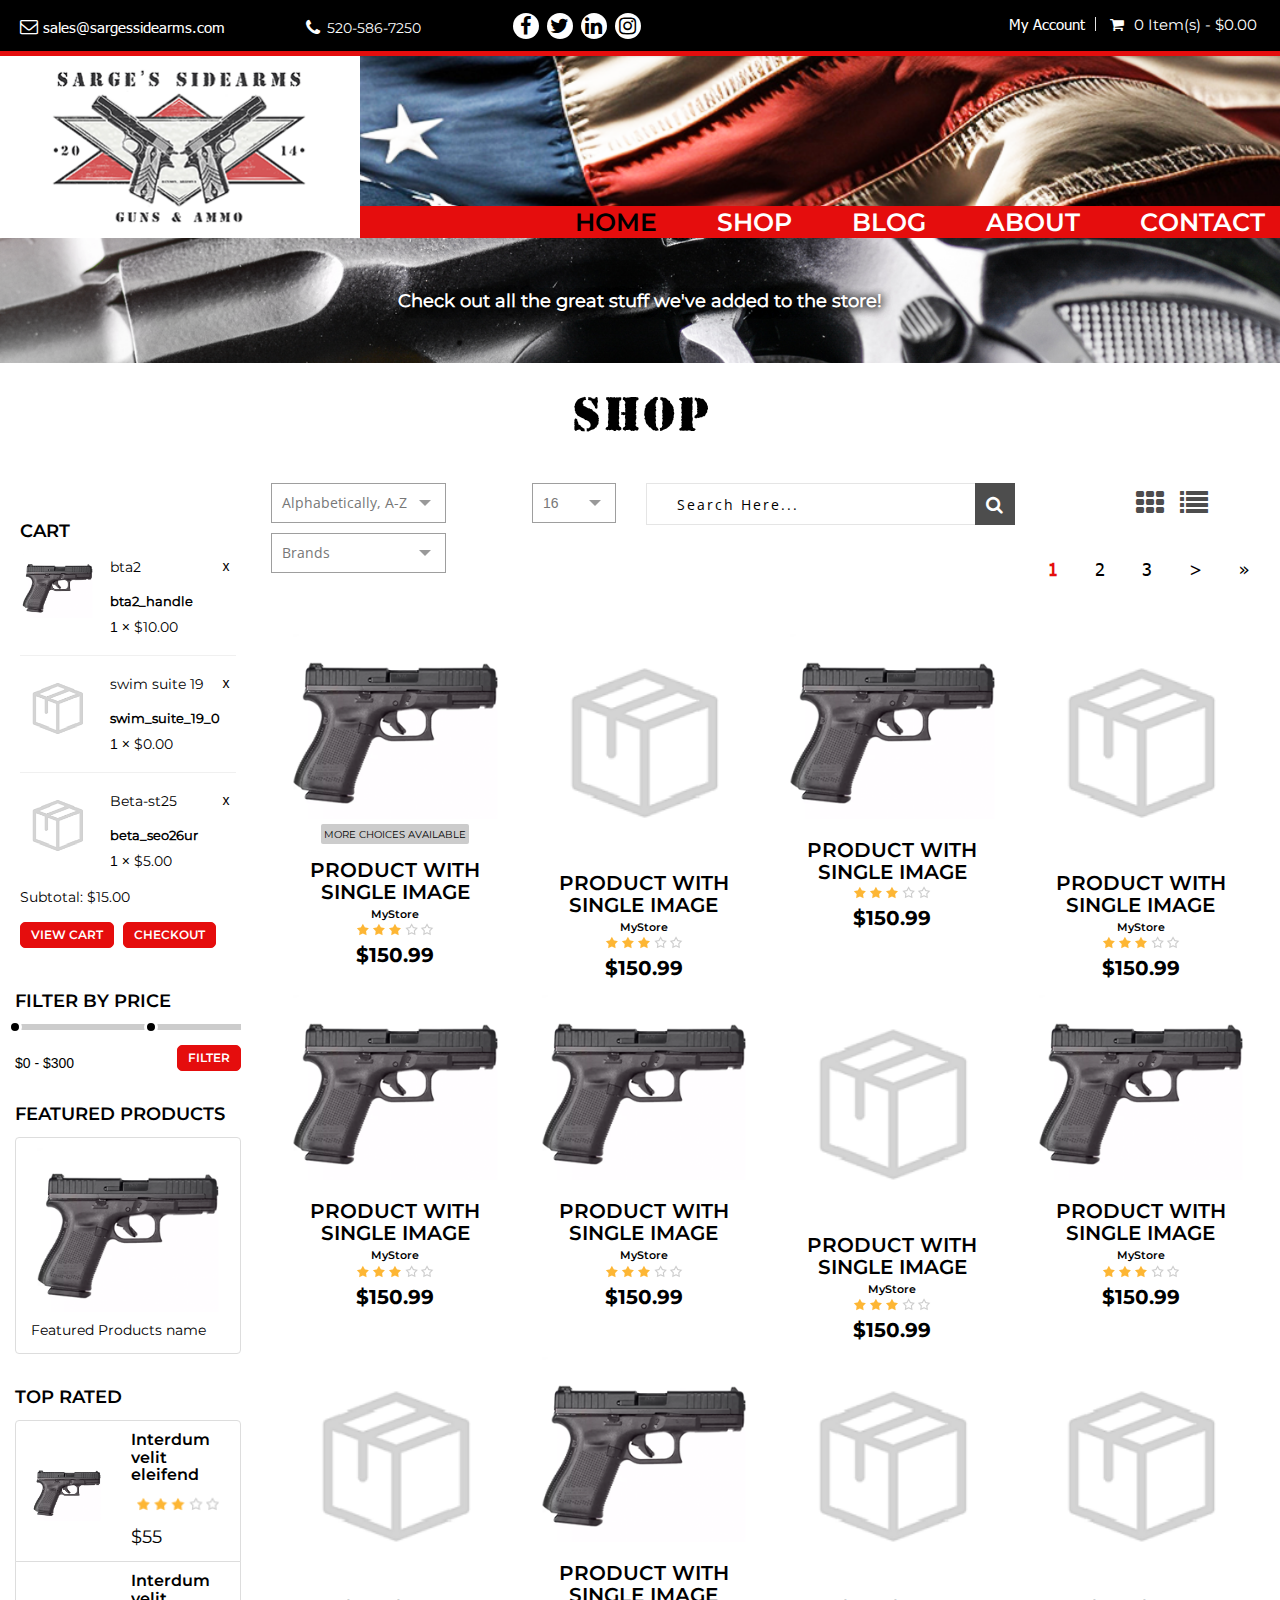
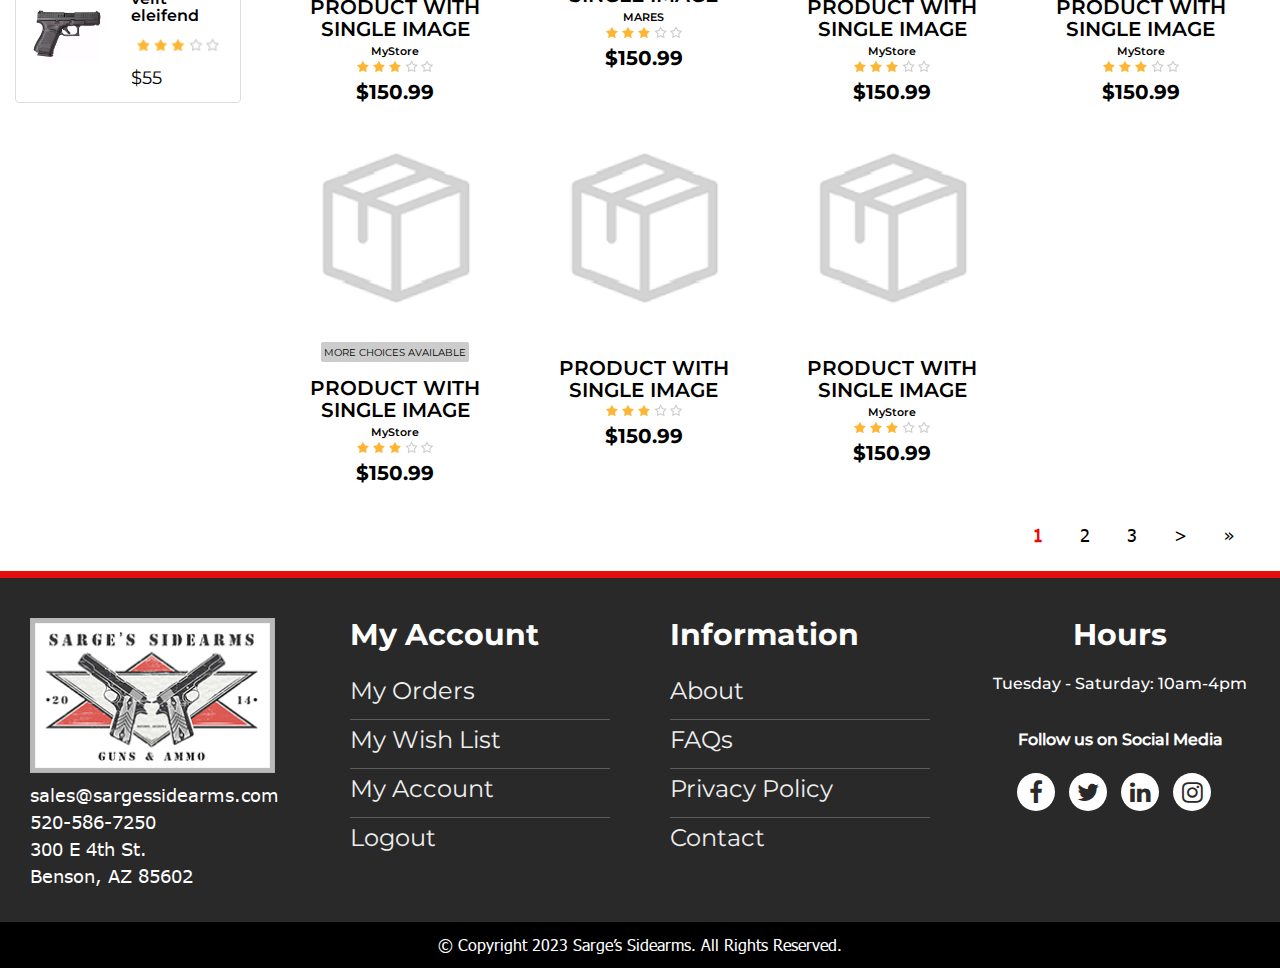
<file: shop.html>
<!DOCTYPE html>
<html lang="en">

<head>
    <meta charset="utf-8">
    <meta http-equiv="X-UA-Compatible" content="IE=edge">
    <meta name="viewport" content="width=device-width, initial-scale=1">
    <meta name="description" content="">
    <meta name="keywords" content="">
    <title>Sarge’s Sidearms</title>
    <link rel="shortcut icon" href="img/favicon.png">
    <link type="text/css" rel="stylesheet" href="css/font-awesome.min.css">
    <link type="text/css" rel="stylesheet" href="css/bootstrap.min.css">
    <link type="text/css" rel="stylesheet" href="css/owl.carousel.css">
    <link type="text/css" rel="stylesheet" href="css/magnific-popup.css">
    <link type="text/css" rel="stylesheet" href="css/main.css">
    <link type="text/css" rel="stylesheet" href="css/theme1.css">
    <!-- CSS media queries -->
    <link type="text/css" rel="stylesheet" href="css/media-queries.css">
    <link href="js/smMenu/jquery.smartmenus.bootstrap.css" rel="stylesheet">
    <link href="css/smartnav.css" rel="stylesheet">
    <link href="css/customStyles.css" rel="stylesheet">
    <link rel="stylesheet" type="text/css" href="css/lightbox.css" />
    <link href="https://stackpath.bootstrapcdn.com/font-awesome/4.7.0/css/font-awesome.min.css" rel="stylesheet">
    <!-- HTML5 shim and Respond.js for IE8 support of HTML5 elements and media queries -->
    <!-- WARNING: Respond.js doesn't work if you view the page via file:// -->
    <!--[if lt IE 9]>
         <script src="https://oss.maxcdn.com/html5shiv/3.7.3/html5shiv.min.js"></script>
         <script src="https://oss.maxcdn.com/respond/1.4.2/respond.min.js"></script>
      <![endif]-->
    <link href="https://fonts.googleapis.com/css?family=Open+Sans&display=swap" rel="stylesheet">
    <link rel="preconnect" href="https://fonts.gstatic.com">
    <link href="https://fonts.googleapis.com/css2?family=Roboto+Slab:wght@400;700&display=swap" rel="stylesheet">
    <link rel="stylesheet" href="css/custom__sargesidearms_stylesheet.css">
</head>

<body class="products">


    <div id="wrapper" class="main-wrapper">
        <!-- 
            Navigation
            ==================================== -->
        <header id="head" class="sticky-header">
            <div class="header-top primary">
                <div class="container">
                    <div class="row">
                        <div class="col-lg-8 col-md-8 col-sm-8 col-xs-12">
                            <div class="row">
                                <div class="col-xs-12 col-md-4 pull-left quick-contact">
                                    <i class="fa fa-envelope-o"></i>
                                    <p><span></span><a
                                            href="mailto:sales@sargessidearms.com">sales@sargessidearms.com</a>
                                    </p>
                                </div>
                                <div class="col-xs-12 col-md-3 pull-left quick-contact phone">
                                    <i class="fa fa-phone"></i>
                                    <p><span>520-586-7250</span></p>
                                </div>
                                <div class="col-xs-12 col-md-4 pull-left socialkt" id="social">
                                    <ul class="pull-left social-links text-center">
                                        <li><a href="#"><i class="fa fa-facebook"></i></a></li>
                                        <li><a href="#"><i class="fa fa-twitter"></i></a></li>
                                        <li><a href="#"><i class="fa fa-linkedin"></i></a></li>
                                        <li><a href="#"><i class="fa fa-instagram"></i></a></li>
                                    </ul>
                                </div>
                            </div>
                        </div>
                        <div class="col-xs-12 col-sm-4 col-md-4 col-lg-4 topRight">
                            <nav class="top-nav dropdown type2">
                                <ul class="text-right">
                                    <li class="myacc">
                                        <a href="#">My Account</a>
                                        <ul class="submenu text-left">
                                            <li><a href="#" data-toggle="modal" data-target="#myModal">Register <span><i
                                                            class="fa fa-edit"></i></span></a></li>
                                            <li><a href="#">Login <span><i class="fa fa-lock"></i></span></a></li>
                                        </ul>
                                    </li>
                                    <li class="cart cartWidgetInner">
                                        <a href="#">
                                            <i class="fa fa-shopping-cart"></i>&nbsp;
                                            <!-- <span>3 item(s) - $1875.00</span>  -->
                                            <span>0 Item(s) - $0.00</span>
                                        </a>
                                        <ul class="submenu product_list_widget text-left">
                                            <!-- .product item -->
                                            <li>
                                                <a href="#" class="thumb">
                                                    <img src="img/product-1.png" alt="">
                                                </a>
                                                <div class="pdDesc">
                                                    <a href="#">Cool Item 1</a>
                                                    <a href="#" class="remove">x</a>
                                                    <div class="variation">
                                                        <strong>Size :</strong> <span>Small</span>
                                                    </div>
                                                    <span class="quantity">1 × <span
                                                            class="amount">$625.00</span></span>
                                                </div>
                                            </li>
                                            <li>
                                                <a href="#" class="thumb">
                                                    <img src="img/product-1.png" alt="">
                                                </a>
                                                <div class="pdDesc">
                                                    <a href="#">Cool Item 1</a>
                                                    <a href="#" class="remove">x</a>
                                                    <div class="variation">
                                                        <strong>Size :</strong> <span>Small</span>
                                                    </div>
                                                    <span class="quantity">1 × <span
                                                            class="amount">$625.00</span></span>
                                                </div>
                                            </li>
                                            <li>
                                                <a href="#" class="thumb">
                                                    <img src="img/product-1.png" alt="">
                                                </a>
                                                <div class="pdDesc">
                                                    <a href="#">Cool Item 1</a>
                                                    <a href="#" class="remove">x</a>
                                                    <div class="variation">
                                                        <strong>Size :</strong> <span>Small</span>
                                                    </div>
                                                    <span class="quantity">1 × <span
                                                            class="amount">$625.00</span></span>
                                                </div>
                                            </li>
                                            <!-- // .product item -->
                                            <!-- .product item -->


                                            <!-- // product list -->
                                            <li class="total">
                                                <span>Subtotal: </span>
                                                <span class="amount">&nbsp;$1875.00</span>
                                            </li>
                                            <li class="buttons">
                                                <a href="#" class="btn btn-gold-border">View Cart</a>
                                                <a href="#" class="btn btn-gold-border">Checkout</a>
                                            </li>
                                            <!-- // .product item -->
                                        </ul>
                                    </li>
                                </ul>
                            </nav>
                        </div>
                    </div>
                </div>
            </div>

            <div class="row HeaderMenu">
                <div class="col-xs-12">
                    <!--Start nav-->
                    <div class="navbar-default" role="navigation">
                        <div class="container">
                            <div class="navbar-header">
                                <button type="button" class="navbar-toggle" data-toggle="collapse"
                                    data-target=".navbar-collapse">
                                    <span class="sr-only">Toggle navigation</span>
                                    <span class="icon-bar"></span>
                                    <span class="icon-bar"></span>
                                    <span class="icon-bar"></span>
                                </button>
                                <a class="navbar-brand" href="index.html">
                                    <img src="img/header_logo.png" alt="Logo">
                                </a>
                            </div>
                            <div class="navbar-collapse collapse">
                                <!-- Left nav -->
                                <ul class="nav navbar-nav navbarRight">
                                    <li><a href="index.html" class="current-active">Home</a> </li>
                                    <li><a href="shop.html">Shop</a></li>
                                    <!-- <li>
                                           <a href="#">Services <span class="caret"></span></a>
                                           <ul class="dropdown-menu">
                                              <li><a href="#">Our Services</a></li>
                                              <li><a href="#">The Simulator</a></li>
                                              <li><a href="#">Parties & Events</a></li>
                                           </ul>
                                        </li> -->
                                    <li><a href="#">Blog</a></li>
                                    <li><a href="about-us.html">About</a></li>
                                    <li><a href="contact.html">Contact</a> </li>
                                </ul>
                                <!--Dropdown Menus UL-->
                            </div>
                            <!--/.nav-collapse -->
                        </div>
                        <!--/.container -->
                    </div> <!-- Main Navbar Div ENDS-->
                </div>
            </div>
        </header>
        <!--
            End Navigation
            ==================================== -->
        <!--
                Home slider
                ==================================== -->
        <div id="slider" class="sitemessage  slider-wrapper relative overflow-hidden slide-overlay clb">
            <div class="col-xs-12 col-sm-12 col-md-12 col-lg-12" id="abovetext">
                <div class="message" id="sitemessage">
                    <p>Check out all the great stuff we've added to the store!</p>
                </div>
            </div>
        </div> <!-- // #start -->
        <!--
                End Home slider
                ==================================== -->
        <!-- // shop breadcrumb -->
        <section class="product-category-page">
            <div class="container">
                <div class="text-center" id="storecat">

                    <h2>Shop</h2>
                </div>
                <div class="row">
                    <div class="col-xs-12 col-sm-4 col-md-3">
                        <div id="secondary" class="widget-area" role="complementary">
                            <!-- .widget -->





                            <aside class="widget cartWidget">
                                <h3 class="widget-title">Cart</h3>
                                <div class="cartWidgetInner">
                                    <ul class="product_list_widget">
                                        <li>
                                            <a href="/products/bta2_handle" class="thumb">
                                                <img src="img/product-1.png" alt="" class="sidebar_img">
                                            </a>
                                            <div class="pdDesc">
                                                <a href="/products/bta2_handle">bta2</a>
                                                <a href="javascript:void(0)"
                                                    onclick="deleteFromCartTop('5d0b5a91-5e90-4055-9dd9-7db9ac1f1040', this)"
                                                    class="remove btn-remove-cart-top">x</a>
                                                <div class="variation">
                                                    <strong>bta2_handle</strong>
                                                </div>
                                                <span class="quantity">1 × <span class="amount">$10.00</span></span>
                                            </div>
                                        </li>
                                        <li>
                                            <a href="/products/swim_suite_19_0" class="thumb">
                                                <img src="img/no-product.png" alt="" class="sidebar_img">
                                            </a>
                                            <div class="pdDesc">
                                                <a href="/products/swim_suite_19_0">swim suite 19</a>
                                                <a href="javascript:void(0)"
                                                    onclick="deleteFromCartTop('5ceb9f05-c7ac-45a7-8b6c-7454ac1f1040', this)"
                                                    class="remove btn-remove-cart-top">x</a>
                                                <div class="variation">
                                                    <strong>swim_suite_19_0</strong>
                                                </div>
                                                <span class="quantity">1 × <span class="amount">$0.00</span></span>
                                            </div>
                                        </li>
                                        <li>
                                            <a href="/products/beta_seo26ur" class="thumb">
                                                <img src="img/no-product.png" alt="" class="sidebar_img">
                                            </a>
                                            <div class="pdDesc">
                                                <a href="/products/beta_seo26ur">Beta-st25</a>
                                                <a href="javascript:void(0)"
                                                    onclick="deleteFromCartTop('5cb98c68-5434-4a49-a4ba-5e86ac1f1040', this)"
                                                    class="remove btn-remove-cart-top">x</a>
                                                <div class="variation">
                                                    <strong>beta_seo26ur</strong>
                                                </div>
                                                <span class="quantity">1 × <span class="amount">$5.00</span></span>
                                            </div>
                                        </li>
                                    </ul>
                                    <!-- // product list -->
                                    <p class="total">
                                        <span>Subtotal:</span>
                                        <span class="amount">$15.00</span>
                                    </p>
                                    <p class="buttons">
                                        <a href="cart.html" class="btn btn-ash-border">View Cart</a>
                                        <a href="checkout.html" class="btn btn-ash-border btn_place_order">Checkout</a>
                                    </p>
                                </div>
                            </aside>


                            <!-- // cart widget -->
                            <!-- .widget -->

                            <!-- // product category -->
                            <!-- .widget -->
                            <aside class="price-filter-widget widget">
                                <h3 class="widget-title">Filter by Price</h3>
                                <div class="price-range-wrapper">
                                    <div class="priceRange"></div>
                                    <div class="price-slider-amount clear">
                                        <label for="amount">Price:</label>
                                        <input type="text" id="amount" readonly>
                                        <a href="#" class="btn btn-ash-border pull-right">Filter</a>
                                    </div>
                                </div>
                            </aside>
                            <!-- .widget -->
                            <aside class="widget desktop-v-featured_products">
                                <h3 class="widget-title">Featured Products</h3>
                                <ul class="list-group widget-img-slideshow">
                                    <li class="list-group-item">
                                        <img src="img/product-1.png" alt="" class="img-responsive">
                                        <p>Featured Products name</p>
                                    </li>

                                </ul>
                            </aside>
                            <!-- end .widget -->
                            <!-- .widget -->
                            <aside class="widget">
                                <h3 class="widget-title">Top Rated</h3>
                                <ul class="list-group">
                                    <li class="list-group-item">
                                        <div class="widgetProduct">
                                            <div class="media">
                                                <div class="media-left">
                                                    <a href="#">
                                                        <img alt="" src="img/product-1.png" class="media-object">
                                                    </a>
                                                </div>
                                                <div class="media-body">
                                                    <h4 class="media-heading"><a href="#">Interdum velit
                                                            eleifend</a></h4>
                                                    <p class="rating"><img src="img/star.png" alt=""></p>
                                                    <span class="price">$55</span>
                                                </div>
                                            </div>
                                        </div>
                                    </li>
                                    <li class="list-group-item">
                                        <div class="widgetProduct">
                                            <div class="media">
                                                <div class="media-left">
                                                    <a href="#">
                                                        <img alt="" src="img/product-1.png" class="media-object">
                                                    </a>
                                                </div>
                                                <div class="media-body">
                                                    <h4 class="media-heading"><a href="#">Interdum velit
                                                            eleifend</a></h4>
                                                    <p class="rating"><img src="img/star.png" alt=""></p>
                                                    <span class="price">$55</span>
                                                </div>
                                            </div>
                                        </div>
                                    </li>

                                </ul>
                            </aside>
                            <!-- end .widget -->
                        </div>
                        <!-- // widget-area -->
                    </div>
                    <!-- // col-sm-3 -->
                    <div class="col-xs-12 col-sm-12 col-md-9">
                        <div class="productDisplayType">

                            <div class="row">
                                <input type="hidden" id="filtered_products_section" value="div">
                                <div class="col-xs-12 col-sm-4 col-md-3">
                                    <div class="productSorting">
                                        <div id="sbHolder_18994987" class="sbHolder"><a id="sbToggle_18994987" href="#"
                                                class="sbToggle"></a><a id="sbSelector_18994987" href="#"
                                                class="sbSelector sbFocus">Alphabetically, A-Z</a>
                                            <ul id="sbOptions_18994987" class="sbOptions" style="display: none;">
                                                <li><a href="#name_asc" rel="name_asc" class="sbFocus">Alphabetically,
                                                        A-Z</a></li>
                                                <li><a href="#name_desc" rel="name_desc">Alphabetically, Z-A</a></li>
                                                <li><a href="#price_asc" rel="price_asc">Price, Low to high</a></li>
                                                <li><a href="#price_desc" rel="price_desc">Price, High to low</a></li>
                                                <li><a href="#created_desc" rel="created_desc">Newest first</a></li>
                                                <li><a href="#created_asc" rel="created_asc">Oldest first</a></li>
                                            </ul>
                                        </div>
                                    </div>
                                </div>




                                <div class="hidden-xs hidden-sm col-md-2">
                                    <div class="productLimiter clear">
                                        <label for="productlimiter">Show :</label>
                                        <select name="productlimiter" id="productlimiter" class="" sb="54963162"
                                            style="display: none;">
                                            <option value="15">15</option>
                                            <option value="25">25</option>
                                            <option value="50">50</option>
                                            <option value="75">75</option>
                                            <option value="100">100</option>
                                            <option value="125">125</option>
                                        </select>
                                        <div id="sbHolder_54963162" class="sbHolder"><a id="sbToggle_54963162" href="#"
                                                class="sbToggle"></a><a id="sbSelector_54963162" href="#"
                                                class="sbSelector">16</a>
                                            <ul id="sbOptions_54963162" class="sbOptions" style="display: none;">
                                                <li><a href="#16" rel="16" class="sbFocus">16</a></li>
                                                <li><a href="#25" rel="25">25</a></li>
                                                <li><a href="#50" rel="50">50</a></li>
                                                <li><a href="#75" rel="75">75</a></li>
                                                <li><a href="#100" rel="100">100</a></li>
                                                <li><a href="#125" rel="125">125</a></li>
                                            </ul>
                                        </div>
                                    </div>
                                </div>
                                <div class="col-xs-12 col-sm-12 col-md-7 clear filter_sf" id="filter_sf">
                                    <div class="row">
                                        <div class="col-xs-12 col-sm-8 col-md-8">
                                            <div class="productLimiter clear">
                                                <form action="#" method="post" class="blog-search"
                                                    id="part_search_form">
                                                    <input type="text" value="" name="search_part" id="search_part"
                                                        class="search-input partSearch ui-autocomplete-input"
                                                        placeholder="Search Here..." autocomplete="off">
                                                    <button type="button" id="part_search_button"
                                                        class="productSearch_button search-sub">
                                                        <i class="fa fa-search"></i>
                                                    </button>
                                                </form>
                                            </div>
                                        </div>

                                        <!--nav class="woocommerce-pagination">
            <ul class="page-numbers text-right">
                <li><span class="current">1</span></li>
                <li><a href="#">2</a></li>
                <li><a href="#">3</a></li>
                <li><a href="#">→</a></li>
            </ul>
         </nav-->
                                        <div class="col-xs-12 col-sm-4 col-md-4">
                                            <nav class="productViewToggle">
                                                <a href="shop.html" class="gridView"><i class="fa fa-th"></i></a>
                                                <a href="listview.html" class="listView"><i class="fa fa-list"></i></a>
                                            </nav>
                                        </div>
                                    </div>
                                    <!--nav class="woocommerce-pagination">
            <ul class="page-numbers text-right">
               <li><span class="current">1</span></li>
               <li><a href="#">2</a></li>
               <li><a href="#">3</a></li>
               <li><a href="#">&rarr;</a></li>
            </ul>
         </nav-->
                                </div>
                            </div>
                            <div class="row">
                                <div class="col-xs-12 col-sm-4 col-md-3 ">
                                    <div class="productSorting">
                                        <div class="productSorting">
                                            <div id="sbHolder_52447504" class="sbHolder"><a id="sbToggle_52447504"
                                                    href="#" class="sbToggle"></a><a id="sbSelector_52447504" href="#"
                                                    class="sbSelector">Brands</a>
                                                <ul id="sbOptions_52447504" class="sbOptions"
                                                    style="top: 26px; max-height: 1369px; display: none;">
                                                    <li><a href="#name_asc" rel="name_asc" class="sbFocus">brand1</a>
                                                    </li>
                                                    <li><a href="#name_desc" rel="name_desc">brand2</a></li>
                                                    <li><a href="#price_asc" rel="price_asc">brand3</a></li>
                                                    <li><a href="#price_desc" rel="price_desc">brand4</a></li>
                                                    <li><a href="#created_desc" rel="created_desc">brand5</a></li>
                                                    <li><a href="#created_asc" rel="created_asc">brand6</a></li>
                                                </ul>
                                            </div>
                                            <!--select name="productsorting" id="productsorting" class="selectbox">
               <option value="default" selected="selected">Default sorting</option>
               <option value="price">Sort by price: low to high</option>
               <option value="price-desc">Sort by price: high to low</option>
            </select-->
                                        </div>

                                    </div>
                                </div>

                                <!-- .widget -->
                                <aside class="widget mobile-v-featured_products">
                                    <h3 class="widget-title">Featured Products</h3>
                                    <ul class="list-group widget-img-slideshow">
                                        <li class="list-group-item">
                                            <img src="img/product-1.png" alt="" class="img-responsive">
                                            <p>Featured Products name</p>
                                        </li>

                                    </ul>
                                </aside>
                                <!-- end .widget -->

                                <div class="col-xs-12 col-sm-9 col-md-9 clear">
                                    <ul class="page-numbers text-right">
                                        <li><span class="current">1</span></li>
                                        <li><a href="#">2</a></li>
                                        <li><a href="#">3</a></li>
                                        <li><a href="#" title="Next">&gt;</a></li>
                                        <li><a href="#" title="Last">»</a></li>
                                    </ul>
                                </div>

                            </div>
                        </div>
                        <div class="row no-margin row-border proLists">
                            <div class="col-xs-12 col-sm-6 col-md-3">
                                <div data-product-id="4" class="productBorder chkProductID">
                                    <img src="img/product-1.png" alt="" class="img-responsive">
                                    <div class="productBorderHover verticalMiddle">
                                        <div class="verticalInner">
                                            <h4><a href="#">Product With Single Image</a></h4>
                                            <p class="rating">
                                                <img src="img/star.png" alt="">
                                            </p>
                                            <div class="price">
                                                <del><span class="amount">$180.99</span></del>
                                                <span class="amount">$150.99</span>
                                            </div>
                                        </div>
                                    </div>

                                    <div class="frontinfo">
                                        <span class="more_choice more_choice_available">MORE CHOICES AVAILABLE</span>
                                        <h4><a href="#">Product With Single Image</a></h4>
                                        <h5 class="manuf">MyStore</h5>
                                        <center>
                                            <div class="rating product-rating bottom_rating">
                                                <img src="img/star.png" alt="">


                                            </div>
                                            <!--p class="rating">
													<img src="/img/icons/star2.png" alt=""> <span class="numr">(15)</span>
												</p-->
                                        </center>
                                        <div class="amount">$150.99</div>
                                    </div>
                                    <!-- products meta -->
                                    <ul class="productMetas">
                                        <li><a href="shop-single-quick.php" class="ajax-view"><span><i
                                                        class="fa fa-eye"></i></span> Quick View</a></li>
                                        <li><a href="#"><span><i class="fa fa-shopping-cart"></i></span> Add to Cart</a>
                                        </li>
                                        <li><a href="#"><span><i class="fa fa-heart-o"></i></span> Wishlist</a></li>

                                    </ul>
                                    <!-- // products meta -->
                                    <!-- animated-border -->
                                    <span class="linetop"></span>
                                    <span class="lineright"></span>
                                    <span class="linebottom"></span>
                                    <span class="lineleft"></span>
                                    <!-- // animated-border -->
                                </div>
                            </div>
                            <div class="col-xs-12 col-sm-6 col-md-3">
                                <div data-product-id="5" class="productBorder chkProductID">
                                    <img src="img/no-product.png" alt="" class="img-responsive">
                                    <div class="productBorderHover verticalMiddle">
                                        <div class="verticalInner">
                                            <h4><a href="#">Product With Single Image</a></h4>
                                            <p class="rating">
                                                <img src="img/star.png" alt="">
                                            </p>
                                            <div class="price">
                                                <del><span class="amount">$180.99</span></del>
                                                <span class="amount">$150.99</span>
                                            </div>
                                        </div>
                                    </div>


                                    <div class="frontinfo">
                                        <h4><a href="#">Product With Single Image</a></h4>
                                        <h5 class="manuf">MyStore</h5>
                                        <center>
                                            <div class="rating product-rating bottom_rating">
                                                <img src="img/star.png" alt="">


                                            </div>
                                            <!--p class="rating">
													<img src="/img/icons/star2.png" alt=""> <span class="numr">(15)</span>
												</p-->
                                        </center>
                                        <div class="amount">$150.99</div>
                                    </div>
                                    <!-- products meta -->
                                    <ul class="productMetas">
                                        <li><a href="shop-single-quick.php" class="ajax-view"><span><i
                                                        class="fa fa-eye"></i></span> Quick View</a></li>
                                        <li><a href="#"><span><i class="fa fa-shopping-cart"></i></span> Add to Cart</a>
                                        </li>
                                        <li><a href="#"><span><i class="fa fa-heart-o"></i></span> Wishlist</a></li>

                                    </ul>
                                    <!-- // products meta -->
                                    <!-- animated-border -->
                                    <span class="linetop"></span>
                                    <span class="lineright"></span>
                                    <span class="linebottom"></span>
                                    <span class="lineleft"></span>
                                    <!-- // animated-border -->
                                </div>
                            </div>
                            <div class="col-xs-12 col-sm-6 col-md-3">
                                <div data-product-id="6" class="productBorder chkProductID">
                                    <img src="img/product-1.png" alt="" class="img-responsive">
                                    <div class="productBorderHover verticalMiddle">
                                        <div class="verticalInner">
                                            <h4><a href="#">Product With Single Image</a></h4>
                                            <p class="rating">
                                                <img src="img/star.png" alt="">
                                            </p>
                                            <div class="price">
                                                <del><span class="amount">$180.99</span></del>
                                                <span class="amount">$150.99</span>
                                            </div>
                                        </div>
                                    </div>

                                    <div class="frontinfo">
                                        <h4><a href="#">Product With Single Image</a></h4>
                                        <center>
                                            <div class="rating product-rating bottom_rating">
                                                <img src="img/star.png" alt="">


                                            </div>
                                            <!--p class="rating">
													<img src="/img/icons/star2.png" alt=""> <span class="numr">(15)</span>
												</p-->
                                        </center>
                                        <div class="amount">$150.99</div>
                                    </div>
                                    <!-- products meta -->
                                    <ul class="productMetas">
                                        <li><a href="shop-single-quick.php" class="ajax-view"><span><i
                                                        class="fa fa-eye"></i></span> Quick View</a></li>
                                        <li><a href="#"><span><i class="fa fa-shopping-cart"></i></span> Add to Cart</a>
                                        </li>
                                        <li><a href="#"><span><i class="fa fa-heart-o"></i></span> Wishlist</a></li>

                                    </ul>
                                    <!-- // products meta -->
                                    <!-- animated-border -->
                                    <span class="linetop"></span>
                                    <span class="lineright"></span>
                                    <span class="linebottom"></span>
                                    <span class="lineleft"></span>
                                    <!-- // animated-border -->
                                </div>
                            </div>
                            <div class="col-xs-12 col-sm-6 col-md-3">
                                <div data-product-id="7" class="productBorder chkProductID">
                                    <img src="img/no-product.png" alt="" class="img-responsive">
                                    <div class="productBorderHover verticalMiddle">
                                        <div class="verticalInner">
                                            <h4><a href="#">Product With Single Image</a></h4>
                                            <p class="rating">
                                                <img src="img/star.png" alt="">
                                            </p>
                                            <div class="price">
                                                <del><span class="amount">$180.99</span></del>
                                                <span class="amount">$150.99</span>
                                            </div>
                                        </div>
                                    </div>


                                    <div class="frontinfo">
                                        <h4><a href="#">Product With Single Image</a></h4>
                                        <h5 class="manuf">MyStore</h5>
                                        <center>
                                            <div class="rating product-rating bottom_rating">
                                                <img src="img/star.png" alt="">


                                            </div>
                                            <!--p class="rating">
													<img src="/img/icons/star2.png" alt=""> <span class="numr">(15)</span>
												</p-->
                                        </center>
                                        <div class="amount">$150.99</div>
                                    </div>
                                    <!-- products meta -->
                                    <ul class="productMetas">
                                        <li><a href="shop-single-quick.php" class="ajax-view"><span><i
                                                        class="fa fa-eye"></i></span> Quick View</a></li>
                                        <li><a href="#"><span><i class="fa fa-shopping-cart"></i></span> Add to Cart</a>
                                        </li>
                                        <li><a href="#"><span><i class="fa fa-heart-o"></i></span> Wishlist</a></li>

                                    </ul>
                                    <!-- // products meta -->
                                    <!-- animated-border -->
                                    <span class="linetop"></span>
                                    <span class="lineright"></span>
                                    <span class="linebottom"></span>
                                    <span class="lineleft"></span>
                                    <!-- // animated-border -->
                                </div>
                            </div>
                            <div class="col-xs-12 col-sm-6 col-md-3">
                                <div data-product-id="8" class="productBorder chkProductID">
                                    <img src="img/product-1.png" alt="" class="img-responsive">
                                    <div class="productBorderHover verticalMiddle">
                                        <div class="verticalInner">
                                            <h4><a href="#">Product With Single Image</a></h4>
                                            <p class="rating">
                                                <img src="img/star.png" alt="">
                                            </p>
                                            <div class="price">
                                                <del><span class="amount">$180.99</span></del>
                                                <span class="amount">$150.99</span>
                                            </div>
                                        </div>
                                    </div>


                                    <div class="frontinfo">
                                        <h4><a href="#">Product With Single Image</a></h4>
                                        <h5 class="manuf">MyStore</h5>
                                        <center>
                                            <div class="rating product-rating bottom_rating">
                                                <img src="img/star.png" alt="">


                                            </div>
                                            <!--p class="rating">
													<img src="/img/icons/star2.png" alt=""> <span class="numr">(15)</span>
												</p-->
                                        </center>
                                        <div class="amount">$150.99</div>
                                    </div>
                                    <!-- products meta -->
                                    <ul class="productMetas">
                                        <li><a href="shop-single-quick.php" class="ajax-view"><span><i
                                                        class="fa fa-eye"></i></span> Quick View</a></li>
                                        <li><a href="#"><span><i class="fa fa-shopping-cart"></i></span> Add to Cart</a>
                                        </li>
                                        <li><a href="#"><span><i class="fa fa-heart-o"></i></span> Wishlist</a></li>

                                    </ul>
                                    <!-- // products meta -->
                                    <!-- animated-border -->
                                    <span class="linetop"></span>
                                    <span class="lineright"></span>
                                    <span class="linebottom"></span>
                                    <span class="lineleft"></span>
                                    <!-- // animated-border -->
                                </div>
                            </div>
                            <div class="col-xs-12 col-sm-6 col-md-3">
                                <div data-product-id="9" class="productBorder chkProductID">
                                    <img src="img/product-1.png" alt="" class="img-responsive">
                                    <div class="productBorderHover verticalMiddle">
                                        <div class="verticalInner">
                                            <h4><a href="#">Product With Single Image</a></h4>
                                            <p class="rating">
                                                <img src="img/star.png" alt="">
                                            </p>
                                            <div class="price">
                                                <del><span class="amount">$180.99</span></del>
                                                <span class="amount">$150.99</span>
                                            </div>
                                        </div>
                                    </div>


                                    <div class="frontinfo">
                                        <h4><a href="#">Product With Single Image</a></h4>
                                        <h5 class="manuf">MyStore</h5>
                                        <center>
                                            <div class="rating product-rating bottom_rating">
                                                <img src="img/star.png" alt="">


                                            </div>
                                            <!--p class="rating">
													<img src="/img/icons/star2.png" alt=""> <span class="numr">(15)</span>
												</p-->
                                        </center>
                                        <div class="amount">$150.99</div>
                                    </div>
                                    <!-- products meta -->
                                    <ul class="productMetas">
                                        <li><a href="shop-single-quick.php" class="ajax-view"><span><i
                                                        class="fa fa-eye"></i></span> Quick View</a></li>
                                        <li><a href="#"><span><i class="fa fa-shopping-cart"></i></span> Add to Cart</a>
                                        </li>
                                        <li><a href="#"><span><i class="fa fa-heart-o"></i></span> Wishlist</a></li>

                                    </ul>
                                    <!-- // products meta -->
                                    <!-- animated-border -->
                                    <span class="linetop"></span>
                                    <span class="lineright"></span>
                                    <span class="linebottom"></span>
                                    <span class="lineleft"></span>
                                    <!-- // animated-border -->
                                </div>
                            </div>

                            <div class="col-xs-12 col-sm-6 col-md-3">
                                <div data-product-id="7" class="productBorder chkProductID">
                                    <img src="img/no-product.png" alt="" class="img-responsive">
                                    <div class="productBorderHover verticalMiddle">
                                        <div class="verticalInner">
                                            <h4><a href="#">Product With Single Image</a></h4>
                                            <p class="rating">
                                                <img src="img/star.png" alt="">
                                            </p>
                                            <div class="price">
                                                <del><span class="amount">$180.99</span></del>
                                                <span class="amount">$150.99</span>
                                            </div>
                                        </div>
                                    </div>


                                    <div class="frontinfo">
                                        <h4><a href="#">Product With Single Image</a></h4>
                                        <h5 class="manuf">MyStore</h5>
                                        <center>
                                            <div class="rating product-rating bottom_rating">
                                                <img src="img/star.png" alt="">


                                            </div>
                                            <!--p class="rating">
													<img src="/img/icons/star2.png" alt=""> <span class="numr">(15)</span>
												</p-->
                                        </center>
                                        <div class="amount">$150.99</div>
                                    </div>
                                    <!-- products meta -->
                                    <ul class="productMetas">
                                        <li><a href="shop-single-quick.php" class="ajax-view"><span><i
                                                        class="fa fa-eye"></i></span> Quick View</a></li>
                                        <li><a href="#"><span><i class="fa fa-shopping-cart"></i></span> Add to Cart</a>
                                        </li>
                                        <li><a href="#"><span><i class="fa fa-heart-o"></i></span> Wishlist</a></li>

                                    </ul>
                                    <!-- // products meta -->
                                    <!-- animated-border -->
                                    <span class="linetop"></span>
                                    <span class="lineright"></span>
                                    <span class="linebottom"></span>
                                    <span class="lineleft"></span>
                                    <!-- // animated-border -->
                                </div>
                            </div>

                            <div class="col-xs-12 col-sm-6 col-md-3">
                                <div data-product-id="6" class="productBorder chkProductID">
                                    <img src="img/product-1.png" alt="" class="img-responsive">
                                    <div class="productBorderHover verticalMiddle">
                                        <div class="verticalInner">
                                            <h4><a href="#">Product With Single Image</a></h4>
                                            <p class="rating">
                                                <img src="img/star.png" alt="">
                                            </p>
                                            <div class="price">
                                                <del><span class="amount">$180.99</span></del>
                                                <span class="amount">$150.99</span>
                                            </div>
                                        </div>
                                    </div>


                                    <div class="frontinfo">
                                        <h4><a href="#">Product With Single Image</a></h4>
                                        <h5 class="manuf">MyStore</h5>
                                        <center>
                                            <div class="rating product-rating bottom_rating">
                                                <img src="img/star.png" alt="">


                                            </div>
                                            <!--p class="rating">
													<img src="/img/icons/star2.png" alt=""> <span class="numr">(15)</span>
												</p-->
                                        </center>
                                        <div class="amount">$150.99</div>
                                    </div>
                                    <!-- products meta -->
                                    <ul class="productMetas">
                                        <li><a href="shop-single-quick.php" class="ajax-view"><span><i
                                                        class="fa fa-eye"></i></span> Quick View</a></li>
                                        <li><a href="#"><span><i class="fa fa-shopping-cart"></i></span> Add to Cart</a>
                                        </li>
                                        <li><a href="#"><span><i class="fa fa-heart-o"></i></span> Wishlist</a></li>

                                    </ul>
                                    <!-- // products meta -->
                                    <!-- animated-border -->
                                    <span class="linetop"></span>
                                    <span class="lineright"></span>
                                    <span class="linebottom"></span>
                                    <span class="lineleft"></span>
                                    <!-- // animated-border -->
                                </div>
                            </div>
                            <div class="col-xs-12 col-sm-6 col-md-3">
                                <div data-product-id="7" class="productBorder chkProductID">
                                    <img src="img/no-product.png" alt="" class="img-responsive">
                                    <div class="productBorderHover verticalMiddle">
                                        <div class="verticalInner">
                                            <h4><a href="#">Product With Single Image</a></h4>
                                            <p class="rating">
                                                <img src="img/star.png" alt="">
                                            </p>
                                            <div class="price">
                                                <del><span class="amount">$180.99</span></del>
                                                <span class="amount">$150.99</span>
                                            </div>
                                        </div>
                                    </div>
                                    <div class="frontinfo">
                                        <h4><a href="#">Product With Single Image</a></h4>
                                        <h5 class="manuf">MyStore</h5>
                                        <center>
                                            <div class="rating product-rating bottom_rating">
                                                <img src="img/star.png" alt="">


                                            </div>
                                            <!--p class="rating">
													<img src="/img/icons/star2.png" alt=""> <span class="numr">(15)</span>
												</p-->
                                        </center>
                                        <div class="amount">$150.99</div>
                                    </div>
                                    <!-- products meta -->
                                    <ul class="productMetas">
                                        <li><a href="shop-single-quick.php" class="ajax-view"><span><i
                                                        class="fa fa-eye"></i></span> Quick View</a></li>
                                        <li><a href="#"><span><i class="fa fa-shopping-cart"></i></span> Add to Cart</a>
                                        </li>
                                        <li><a href="#"><span><i class="fa fa-heart-o"></i></span> Wishlist</a></li>

                                    </ul>
                                    <!-- // products meta -->
                                    <!-- animated-border -->
                                    <span class="linetop"></span>
                                    <span class="lineright"></span>
                                    <span class="linebottom"></span>
                                    <span class="lineleft"></span>
                                    <!-- // animated-border -->
                                </div>
                            </div>
                            <div class="col-xs-12 col-sm-6 col-md-3">
                                <div data-product-id="8" class="productBorder chkProductID">
                                    <img src="img/product-1.png" alt="" class="img-responsive">
                                    <div class="productBorderHover verticalMiddle">
                                        <div class="verticalInner">
                                            <h4><a href="#">Product With Single Image</a></h4>
                                            <p class="rating">
                                                <img src="img/star.png" alt="">
                                            </p>
                                            <div class="price">
                                                <del><span class="amount">$180.99</span></del>
                                                <span class="amount">$150.99</span>
                                            </div>
                                        </div>
                                    </div>

                                    <div class="frontinfo">
                                        <h4><a href="#">Product With Single Image</a></h4>
                                        <h5 class="manuf">MARES</h5>
                                        <center>

                                            <div class="rating product-rating bottom_rating">
                                                <img src="img/star.png" alt="">


                                            </div>
                                            <!--p class="rating">
													<img src="/img/icons/star2.png" alt=""> <span class="numr">(15)</span>
												</p-->
                                        </center>
                                        <div class="amount">$150.99</div>
                                    </div>
                                    <!-- products meta -->
                                    <ul class="productMetas">
                                        <li><a href="shop-single-quick.php" class="ajax-view"><span><i
                                                        class="fa fa-eye"></i></span> Quick View</a></li>
                                        <li><a href="#"><span><i class="fa fa-shopping-cart"></i></span> Add to Cart</a>
                                        </li>
                                        <li><a href="#"><span><i class="fa fa-heart-o"></i></span> Wishlist</a></li>

                                    </ul>
                                    <!-- // products meta -->
                                    <!-- animated-border -->
                                    <span class="linetop"></span>
                                    <span class="lineright"></span>
                                    <span class="linebottom"></span>
                                    <span class="lineleft"></span>
                                    <!-- // animated-border -->
                                </div>
                            </div>
                            <div class="col-xs-12 col-sm-6 col-md-3">
                                <div data-product-id="7" class="productBorder chkProductID">
                                    <img src="img/no-product.png" alt="" class="img-responsive">
                                    <div class="productBorderHover verticalMiddle">
                                        <div class="verticalInner">
                                            <h4><a href="#">Product With Single Image</a></h4>
                                            <p class="rating">
                                                <img src="img/star.png" alt="">
                                            </p>
                                            <div class="price">
                                                <del><span class="amount">$180.99</span></del>
                                                <span class="amount">$150.99</span>
                                            </div>
                                        </div>
                                    </div>

                                    <div class="frontinfo">
                                        <h4><a href="#">Product With Single Image</a></h4>
                                        <h5 class="manuf">MyStore</h5>
                                        <center>
                                            <div class="rating product-rating bottom_rating">
                                                <img src="img/star.png" alt="">


                                            </div>
                                            <!--p class="rating">
													<img src="/img/icons/star2.png" alt=""> <span class="numr">(15)</span>
												</p-->
                                        </center>
                                        <div class="amount">$150.99</div>
                                    </div>
                                    <!-- products meta -->
                                    <ul class="productMetas">
                                        <li><a href="shop-single-quick.php" class="ajax-view"><span><i
                                                        class="fa fa-eye"></i></span> Quick View</a></li>
                                        <li><a href="#"><span><i class="fa fa-shopping-cart"></i></span> Add to Cart</a>
                                        </li>
                                        <li><a href="#"><span><i class="fa fa-heart-o"></i></span> Wishlist</a></li>

                                    </ul>
                                    <!-- // products meta -->
                                    <!-- animated-border -->
                                    <span class="linetop"></span>
                                    <span class="lineright"></span>
                                    <span class="linebottom"></span>
                                    <span class="lineleft"></span>
                                    <!-- // animated-border -->
                                </div>
                            </div>
                            <div class="col-xs-12 col-sm-6 col-md-3">
                                <div data-product-id="7" class="productBorder chkProductID">
                                    <img src="img/no-product.png" alt="" class="img-responsive">
                                    <div class="productBorderHover verticalMiddle">
                                        <div class="verticalInner">
                                            <h4><a href="#">Product With Single Image</a></h4>
                                            <p class="rating">
                                                <img src="img/star.png" alt="">
                                            </p>
                                            <div class="price">
                                                <del><span class="amount">$180.99</span></del>
                                                <span class="amount">$150.99</span>
                                            </div>
                                        </div>
                                    </div>

                                    <div class="frontinfo">
                                        <h4><a href="#">Product With Single Image</a></h4>
                                        <h5 class="manuf">MyStore</h5>
                                        <center>
                                            <div class="rating product-rating bottom_rating">
                                                <img src="img/star.png" alt="">


                                            </div>
                                            <!--p class="rating">
													<img src="/img/icons/star2.png" alt=""> <span class="numr">(15)</span>
												</p-->
                                        </center>
                                        <div class="amount">$150.99</div>
                                    </div>
                                    <!-- products meta -->
                                    <ul class="productMetas">
                                        <li><a href="shop-single-quick.php" class="ajax-view"><span><i
                                                        class="fa fa-eye"></i></span> Quick View</a></li>
                                        <li><a href="#"><span><i class="fa fa-shopping-cart"></i></span> Add to Cart</a>
                                        </li>
                                        <li><a href="#"><span><i class="fa fa-heart-o"></i></span> Wishlist</a></li>

                                    </ul>
                                    <!-- // products meta -->
                                    <!-- animated-border -->
                                    <span class="linetop"></span>
                                    <span class="lineright"></span>
                                    <span class="linebottom"></span>
                                    <span class="lineleft"></span>
                                    <!-- // animated-border -->
                                </div>
                            </div>
                            <div class="col-xs-12 col-sm-6 col-md-3">
                                <div data-product-id="7" class="productBorder chkProductID">
                                    <img src="img/no-product.png" alt="" class="img-responsive">
                                    <div class="productBorderHover verticalMiddle">
                                        <div class="verticalInner">
                                            <h4><a href="#">Product With Single Image</a></h4>
                                            <p class="rating">
                                                <img src="img/star.png" alt="">
                                            </p>
                                            <div class="price">
                                                <del><span class="amount">$180.99</span></del>
                                                <span class="amount">$150.99</span>
                                            </div>
                                        </div>
                                    </div>

                                    <div class="frontinfo">
                                        <span class="more_choice more_choice_available">MORE CHOICES AVAILABLE</span>
                                        <h4><a href="#">Product With Single Image</a></h4>
                                        <h5 class="manuf">MyStore</h5>
                                        <center>
                                            <div class="rating product-rating bottom_rating">
                                                <img src="img/star.png" alt="">


                                            </div>
                                            <!--p class="rating">
													<img src="/img/icons/star2.png" alt=""> <span class="numr">(15)</span>
												</p-->
                                        </center>
                                        <div class="amount">$150.99</div>
                                    </div>
                                    <!-- products meta -->
                                    <ul class="productMetas">
                                        <li><a href="shop-single-quick.php" class="ajax-view"><span><i
                                                        class="fa fa-eye"></i></span> Quick View</a></li>
                                        <li><a href="#"><span><i class="fa fa-shopping-cart"></i></span> Add to Cart</a>
                                        </li>
                                        <li><a href="#"><span><i class="fa fa-heart-o"></i></span> Wishlist</a></li>

                                    </ul>
                                    <!-- // products meta -->
                                    <!-- animated-border -->
                                    <span class="linetop"></span>
                                    <span class="lineright"></span>
                                    <span class="linebottom"></span>
                                    <span class="lineleft"></span>
                                    <!-- // animated-border -->
                                </div>
                            </div>
                            <div class="col-xs-12 col-sm-6 col-md-3">
                                <div data-product-id="7" class="productBorder chkProductID">
                                    <img src="img/no-product.png" alt="" class="img-responsive">
                                    <div class="productBorderHover verticalMiddle">
                                        <div class="verticalInner">
                                            <h4><a href="#">Product With Single Image</a></h4>
                                            <p class="rating">
                                                <img src="img/star.png" alt="">
                                            </p>
                                            <div class="price">
                                                <del><span class="amount">$180.99</span></del>
                                                <span class="amount">$150.99</span>
                                            </div>
                                        </div>
                                    </div>

                                    <div class="frontinfo">
                                        <h4><a href="#">Product With Single Image</a></h4>
                                        <center>
                                            <div class="rating product-rating bottom_rating">
                                                <img src="img/star.png" alt="">


                                            </div>
                                            <!--p class="rating">
													<img src="/img/icons/star2.png" alt=""> <span class="numr">(15)</span>
												</p-->
                                        </center>
                                        <div class="amount">$150.99</div>
                                    </div>
                                    <!-- products meta -->
                                    <ul class="productMetas">
                                        <li><a href="shop-single-quick.php" class="ajax-view"><span><i
                                                        class="fa fa-eye"></i></span> Quick View</a></li>
                                        <li><a href="#"><span><i class="fa fa-shopping-cart"></i></span> Add to Cart</a>
                                        </li>
                                        <li><a href="#"><span><i class="fa fa-heart-o"></i></span> Wishlist</a></li>

                                    </ul>
                                    <!-- // products meta -->
                                    <!-- animated-border -->
                                    <span class="linetop"></span>
                                    <span class="lineright"></span>
                                    <span class="linebottom"></span>
                                    <span class="lineleft"></span>
                                    <!-- // animated-border -->
                                </div>
                            </div>
                            <div class="col-xs-12 col-sm-6 col-md-3">
                                <div data-product-id="7" class="productBorder chkProductID">
                                    <img src="img/no-product.png" alt="" class="img-responsive">
                                    <div class="productBorderHover verticalMiddle">
                                        <div class="verticalInner">
                                            <h4><a href="#">Product With Single Image</a></h4>
                                            <p class="rating">
                                                <img src="img/star.png" alt="">
                                            </p>
                                            <div class="price">
                                                <del><span class="amount">$180.99</span></del>
                                                <span class="amount">$150.99</span>
                                            </div>
                                        </div>
                                    </div>

                                    <div class="frontinfo">
                                        <h4><a href="#">Product With Single Image</a></h4>
                                        <h5 class="manuf">MyStore</h5>
                                        <center>
                                            <div class="rating product-rating bottom_rating">
                                                <img src="img/star.png" alt="">


                                            </div>
                                            <!--p class="rating">
													<img src="/img/icons/star2.png" alt=""> <span class="numr">(15)</span>
												</p-->
                                        </center>
                                        <div class="amount">$150.99</div>
                                    </div>
                                    <!-- products meta -->
                                    <ul class="productMetas">
                                        <li><a href="shop-single-quick.php" class="ajax-view"><span><i
                                                        class="fa fa-eye"></i></span> Quick View</a></li>
                                        <li><a href="#"><span><i class="fa fa-shopping-cart"></i></span> Add to Cart</a>
                                        </li>
                                        <li><a href="#"><span><i class="fa fa-heart-o"></i></span> Wishlist</a></li>

                                    </ul>
                                    <!-- // products meta -->
                                    <!-- animated-border -->
                                    <span class="linetop"></span>
                                    <span class="lineright"></span>
                                    <span class="linebottom"></span>
                                    <span class="lineleft"></span>
                                    <!-- // animated-border -->
                                </div>
                            </div>

                        </div>
                        <!-- // row no-margin row-border -->
                        <div class="col-xs-12 col-sm-12 col-md-12 clear">
                            <ul class="page-numbers text-right">
                                <li><span class="current">1</span></li>
                                <li><a href="#">2</a></li>
                                <li><a href="#">3</a></li>
                                <li><a href="#" title="Next">&gt;</a></li>
                                <li><a href="#" title="Last">»</a></li>
                            </ul>
                        </div>
                        <br>
                    </div>
                    <!-- // col-sm-9 -->
                </div>
                <!-- // .row -->
            </div>
        </section>
    </div>

    <!--
         footer widget
         ==================================== -->


    <section class="footer-widget">
        <div class="container">
            <div class="row with-border">
                <div class="col-xs-12 col-sm-6 col-md-6 col-lg-3 first">
                    <div class="footer-item" id="footer1">
                        <a href="">
                            <img src="img/footer_logo.png" alt="footer-logo">
                        </a>
                        <ul>
                            <li class="text-primary"><span><a
                                        href="mailto:sales@sargessidearms.com">sales@sargessidearms.com</a></span>
                            </li>
                            <li class="text-primary"><span><a href="tel:520-586-7250">520-586-7250</a></span></li>
                            <!-- <li><i class="fa fa-building-o"></i><span class="sub-heading">Sarge’s Sidearms</span></li> -->
                            <li><a href="https://maps.app.goo.gl/NEh3kdeV6YnqWVN29" target="_blank"> 300 E 4th St.<br>
                                    Benson, AZ 85602</a></li>
                            </li>
                        </ul>

                    </div>
                </div>
                <div class="col-xs-12 col-sm-6 col-md-6 col-lg-3 second">
                    <div class="footer-item ftr-cntnt contact-info links-box" id="footer2">
                        <h4>My Account</h4>
                        <ul>
                            <li><a href="#">My Orders</a></li>
                            <li><a href="#">My Wish List</a></li>
                            <li><a href="#">My Account </a></li>
                            <li><a href="#">Logout</a></li>
                        </ul>
                    </div>
                </div>
                <div class="col-xs-12 col-sm-6 col-md-6 col-lg-3 third" id="footer3">
                    <div class="footer-item quick-links links-box">
                        <h4>Information</h4>
                        <ul>
                            <li><a href="#">About</a></li>
                            <li><a href="#">FAQs</a></li>
                            <li><a href="#">Privacy Policy</a></li>
                            <li><a href="#">Contact</a></li>
                        </ul>
                    </div>
                </div>
                <div class="col-xs-12 col-sm-6 col-md-6 col-lg-3 fourth" id="footer4">
                    <div class="footer-item quick-links">
                        <div id="social">
                            <h4>Hours</h4>

                            <div class="calender-box">
                                <p>Tuesday - Saturday: 10am-4pm</p>
                            </div>

                            <div class="social-box">
                                <p><strong>Follow us on Social Media</strong></p>
                                <ul class="social-links">
                                    <li><a href="#"><i class="fa fa-facebook"></i></a></li>
                                    <li><a href="#"><i class="fa fa-twitter"></i></a></li>
                                    <li><a href="#"><i class="fa fa-linkedin"></i></a></li>
                                    <li><a href="#"><i class="fa fa-instagram"></i></a></li>
                                </ul>
                            </div>

                        </div>
                    </div>
                    <!-- end .row portfolio-wrapper -->
                </div>
            </div>
        </div>
    </section>

    <!--
         End footer widget
         ==================================== -->
    <!--
         footer
         ==================================== -->
    <footer class="footer">
        <div class="container">
            <div id="copyright text-center">
                <p class="copyright">© Copyright 2023 Sarge’s Sidearms. All Rights Reserved.</p>
            </div>
        </div>
    </footer>
    <!--
         End footer
         ==================================== -->


    </div>

    <!--
         JavaScripts
         ========================== -->
    <script type="text/javascript" src="js/jquery-1.11.1.min.js"></script>
    <script type="text/javascript" src="js/jQuery-Selectbox/jquery.multiselect.js"></script>
    <script type="text/javascript" src="js/jQuery-Selectbox/jquery.selectBox.js"></script>
    <script type="text/javascript" src="js/bootstrap.min.js"></script>
    <script type="text/javascript" src="js/jquery-ui.min.js"></script>
    <!-- SmartMenus jQuery plugin -->
    <script type="text/javascript" src="js/smMenu/jquery.smartmenus.min.js"></script>
    <!-- SmartMenus jQuery Bootstrap Addon -->
    <script type="text/javascript" src="js/smMenu/jquery.smartmenus.bootstrap.min.js"></script>
    <script type="text/javascript" src="js/productsFn.js"></script>
    <script>
        $('body').on("click", ".slide-top .hide-top", function () {

            $("i", this).toggleClass("fa-angle-up fa-angle-down");
        });
    </script>

    <!-- Modal popup -->
    <div id="myModal" class="modal fade" role="dialog">
        <div class="modal-dialog modal-sm">
            <!-- Modal content-->
            <div class="modal-content">
                <div class="modal-header">
                    <button type="button" class="close" data-dismiss="modal">&times;</button>
                    <h4 class="modal-title">Sign In</h4>
                </div>
                <div class="modal-body">
                    <form>
                        <div class="form-group input-group">
                            <span class="input-group-addon"><i class="fa fa-user"></i></span>
                            <input id="email" type="text" class="form-control" name="email" placeholder="Email">
                        </div>
                        <div class="form-group input-group">
                            <span class="input-group-addon"><i class="fa fa-key"></i></span>
                            <input id="password" type="password" class="form-control" name="password"
                                placeholder="Password">
                        </div>
                        <button type="submit" class="btn btn-warning btn-block login_form_btn">Sign In</button>
                    </form>
                </div>
                <!--Model body ends-->
                <div class="modal-footer">
                    <p>Not registered? <a href="javascript:void(0)">Create an account</a></p>
                </div>
            </div>

        </div>
    </div>
    <!-- Modal ends-->
    <!-- back to top -->
    <a href="#" id="go-top"><i class="fa fa-angle-up"></i>top</a>
    <!-- end #go-top -->
</body>

</html>
</file>
